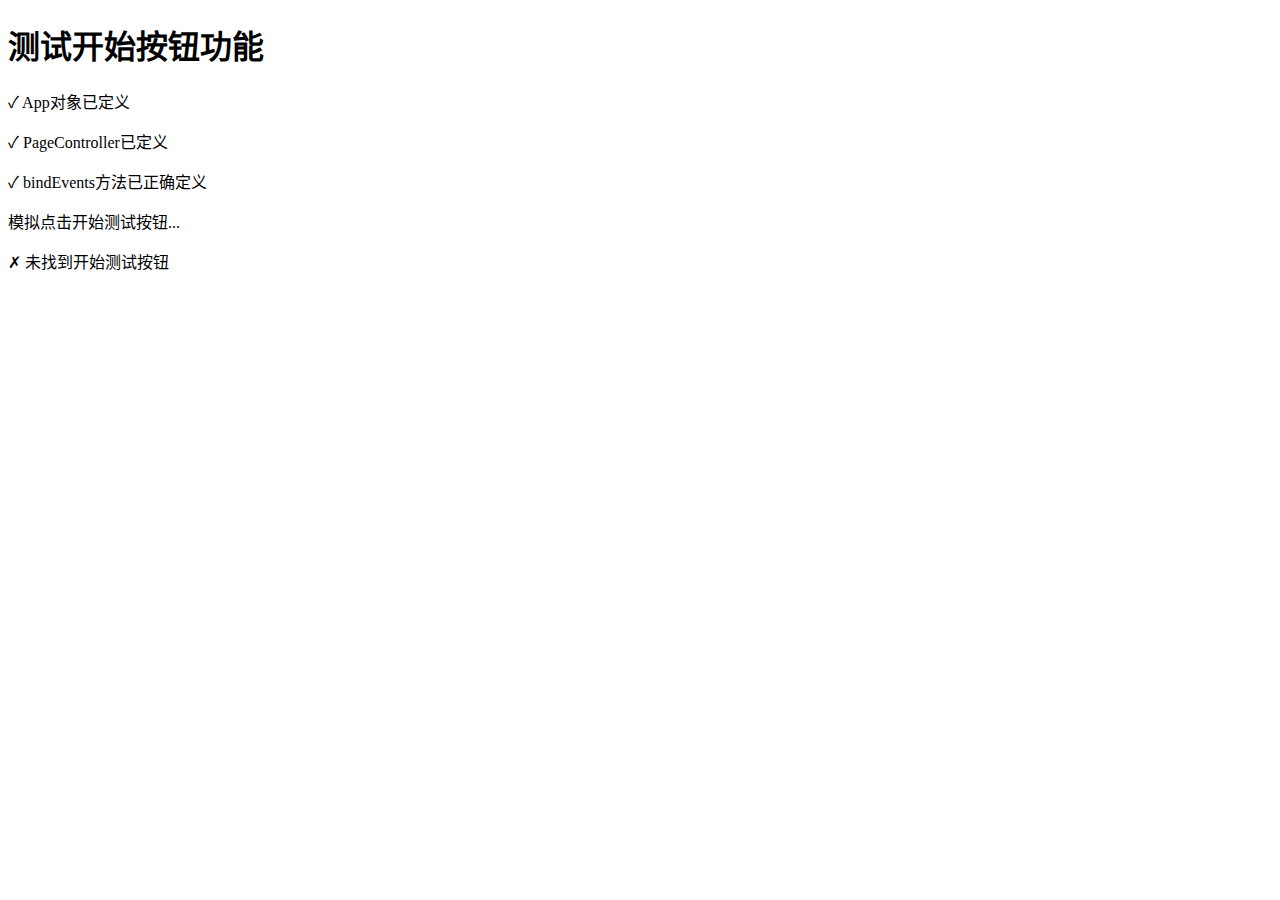
<file: test-start.html>
<!DOCTYPE html>
<html lang="zh-CN">
<head>
    <meta charset="UTF-8">
    <meta name="viewport" content="width=device-width, initial-scale=1.0">
    <title>测试开始按钮功能</title>
    <script src="js/app.js"></script>
</head>
<body>
    <h1>测试开始按钮功能</h1>
    <div id="result"></div>
    
    <script>
        document.addEventListener('DOMContentLoaded', function() {
            const resultDiv = document.getElementById('result');
            
            // 检查App对象是否存在
            if (typeof App !== 'undefined') {
                resultDiv.innerHTML += '<p>✓ App对象已定义</p>';
                
                // 检查PageController是否初始化
                if (typeof PageController !== 'undefined') {
                    resultDiv.innerHTML += '<p>✓ PageController已定义</p>';
                    
                    // 检查事件绑定是否成功
                    if (typeof PageController.bindEvents === 'function') {
                        resultDiv.innerHTML += '<p>✓ bindEvents方法已正确定义</p>';
                        
                        // 模拟点击开始测试按钮
                        resultDiv.innerHTML += '<p>模拟点击开始测试按钮...</p>';
                        
                        // 手动点击事件
                        const startTestBtn = document.getElementById('start-test-btn');
                        if (startTestBtn) {
                            resultDiv.innerHTML += '<p>✓ 找到找到开始测试按钮</p>';
                            
                            // 创建自定义事件
                            const clickEvent = new MouseEvent('click', {
                                bubbles: true,
                                cancelable: true,
                                view: window
                            });
                            
                            // 触发点击事件
                            startTestBtn.dispatchEvent(clickEvent);
                            
                            resultDiv.innerHTML += '<p>✓ 已触发开始测试按钮点击事件</p>';
                            resultDiv.innerHTML += '<p>✓ 应该导航到测试页面</p>';
                        } else {
                            resultDiv.innerHTML += '<p>✗ 未找到开始测试按钮</p>';
                        }
                    } else {
                        resultDiv.innerHTML += '<p>✗ bindEvents方法未定义</p>';
                    }
                } else {
                    resultDiv.innerHTML += '<p>✗ PageController未定义</p>';
                }
            } else {
                resultDiv.innerHTML += '<p>✗ App对象未定义</p>';
            }
        });
    </script>
</body>
</html>
</file>
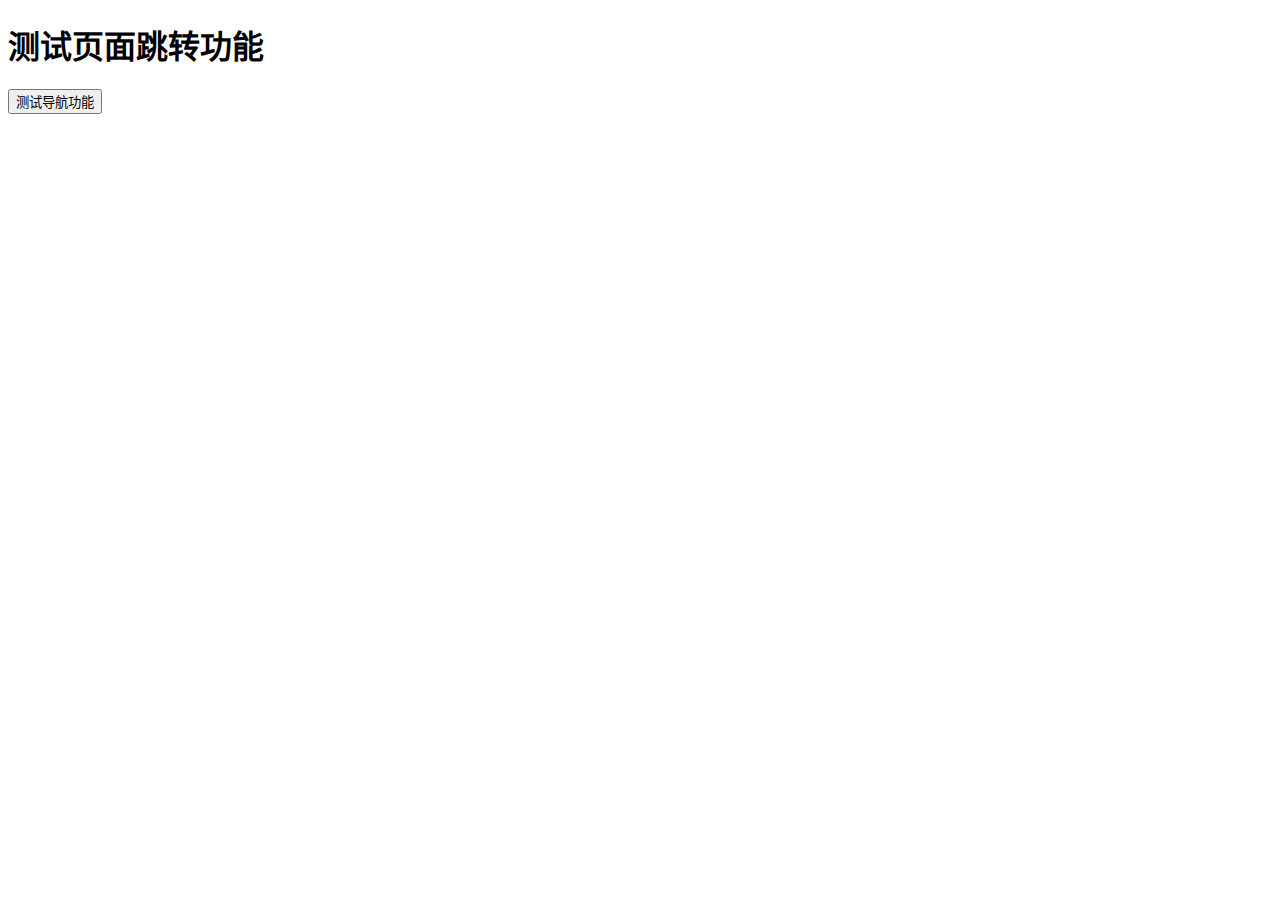
<file: test.html>
<!DOCTYPE html>
<html lang="zh-CN">
<head>
    <meta charset="UTF-8">
    <meta name="viewport" content="width=device-width, initial-scale=1.0">
    <title>测试页面跳转</title>
    <script src="js/app.js"></script>
</head>
<body>
    <h1>测试页面跳转功能</h1>
    <button onclick="testNavigation()">测试导航功能</button>
    <div id="result"></div>
    
    <script>
        function testNavigation() {
            const resultDiv = document.getElementById('result');
            resultDiv = document.createElement('div');
            
            // 模拟DOMContentLoaded事件
            document.addEventListener('DOMContentLoaded', function() {
                resultDiv.innerHTML += '<p>DOM已加载</p>';
            });
            
            // 测试App对象是否存在
            if (typeof App !== 'undefined') {
                resultDiv.innerHTML += '<p>✓ App对象已定义</p>';
                
                // 测试导航功能
                try {
                    App.navigateTo('home');
                    resultDiv.innerHTML += '<p>✓ 导航到首页页成功</p>';
                    
                    setTimeout(() => {
                        App.navigateTo('about');
                        resultDiv.innerHTML += '<p>✓ 导航到关于页成功</p>';
                        
                        setTimeout(() => {
                            App.navigateTo('my');
                            resultDiv.innerHTML += '<p>✓ 导航到我的页成功</p>';
                            
                            setTimeout(() => {
                                App.navigateTo('test');
                                resultDiv.innerHTML += '<p>✓ 导航到测试页成功</p>';
                            }, 500);
                        }, 500);
                    }, 500);
                } catch (error) {
                    resultDiv.innerHTML += `<p>✗ 导航失败: ${error.message}</p>`;
                }
            } else {
                resultDiv.innerHTML += '<p>✗ App对象未定义</p>';
            }
            
            resultDiv.appendChild(html);
        }
    </script>
</body>
</html>
</file>
